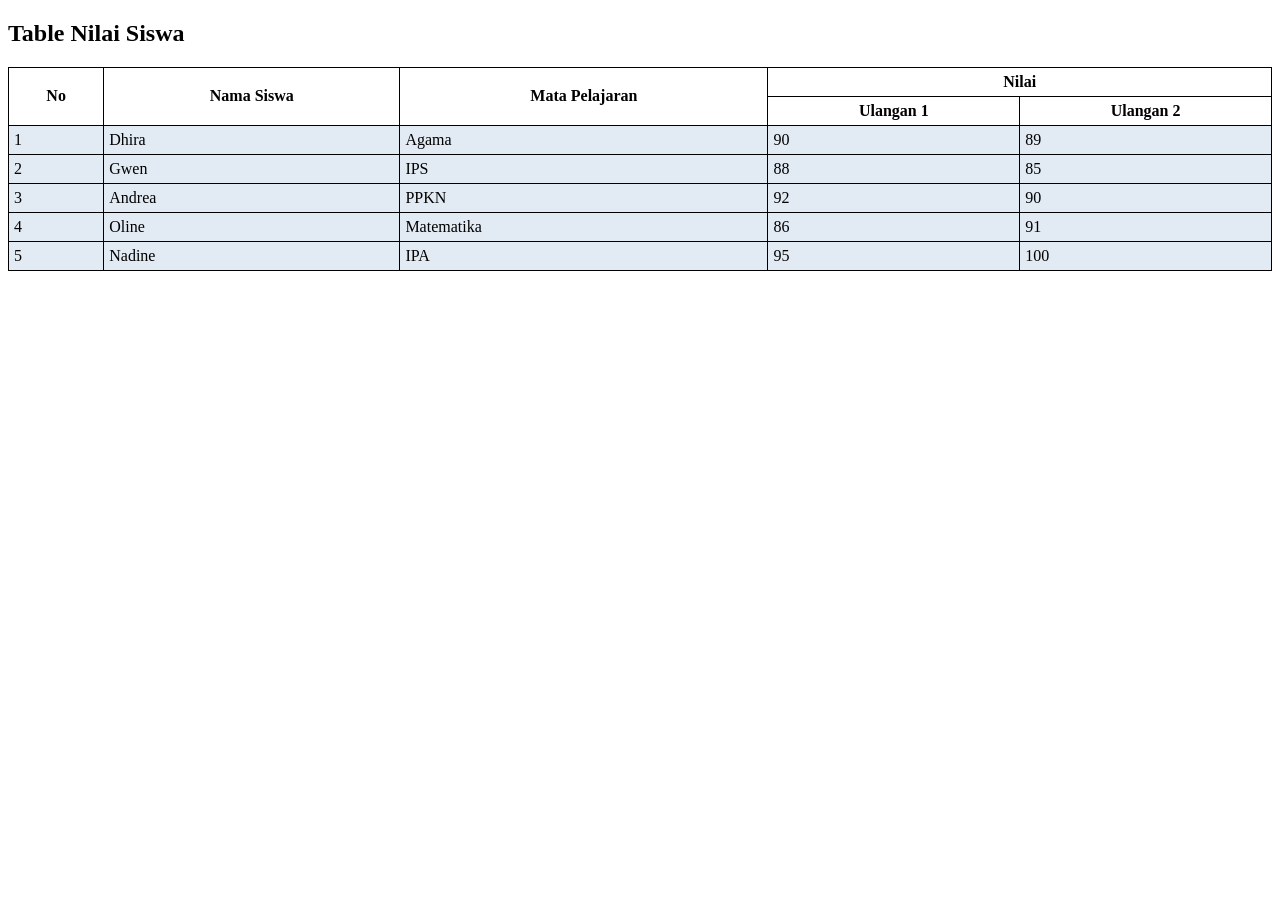
<file: gabungan_table.html>
<!DOCTYPE html>
<html>
    <head>
        <title>Table HTML dan CSS</title>
        <link rel="stylesheet" href="gabungan_table.css">
    </head>
    <body>
        <h2>Table Nilai Siswa</h2>
        <!--rowspan:mengabungkan baris
        colspan:kolom-->
        <table>
            <tr>
                <th rowspan="2">No</th>
                <th rowspan="2">Nama Siswa</th>
                <th rowspan="2">Mata Pelajaran</th>
                <th colspan="2">Nilai</th>
            </tr>
            <tr>
            <th>Ulangan 1</th>
            <th>Ulangan 2</th>
            </tr>
<tr>
                <td>1</td>
                <td>Dhira</td>
                <td>Agama</td>
                <td>90</td>
                <td>89</td>
            </tr>
            <tr>
                <td>2</td>
                <td>Gwen</td>
                <td>IPS</td>
                <td>88</td>
                <td>85</td>
            </tr>
            <tr>
                <td>3</td>
                <td>Andrea</td>
                <td>PPKN</td>
                <td>92</td>
                <td>90</td>
            </tr>
            <tr>
                <td>4</td>
                <td>Oline</td>
                <td>Matematika</td>
                <td>86</td>
                <td>91</td>
            </tr>
            <tr>
                <td>5</td>
                <td>Nadine</td>
                <td>IPA</td>
                <td>95</td>
                <td>100</td>
        </table>
    </body>
</html>
</file>
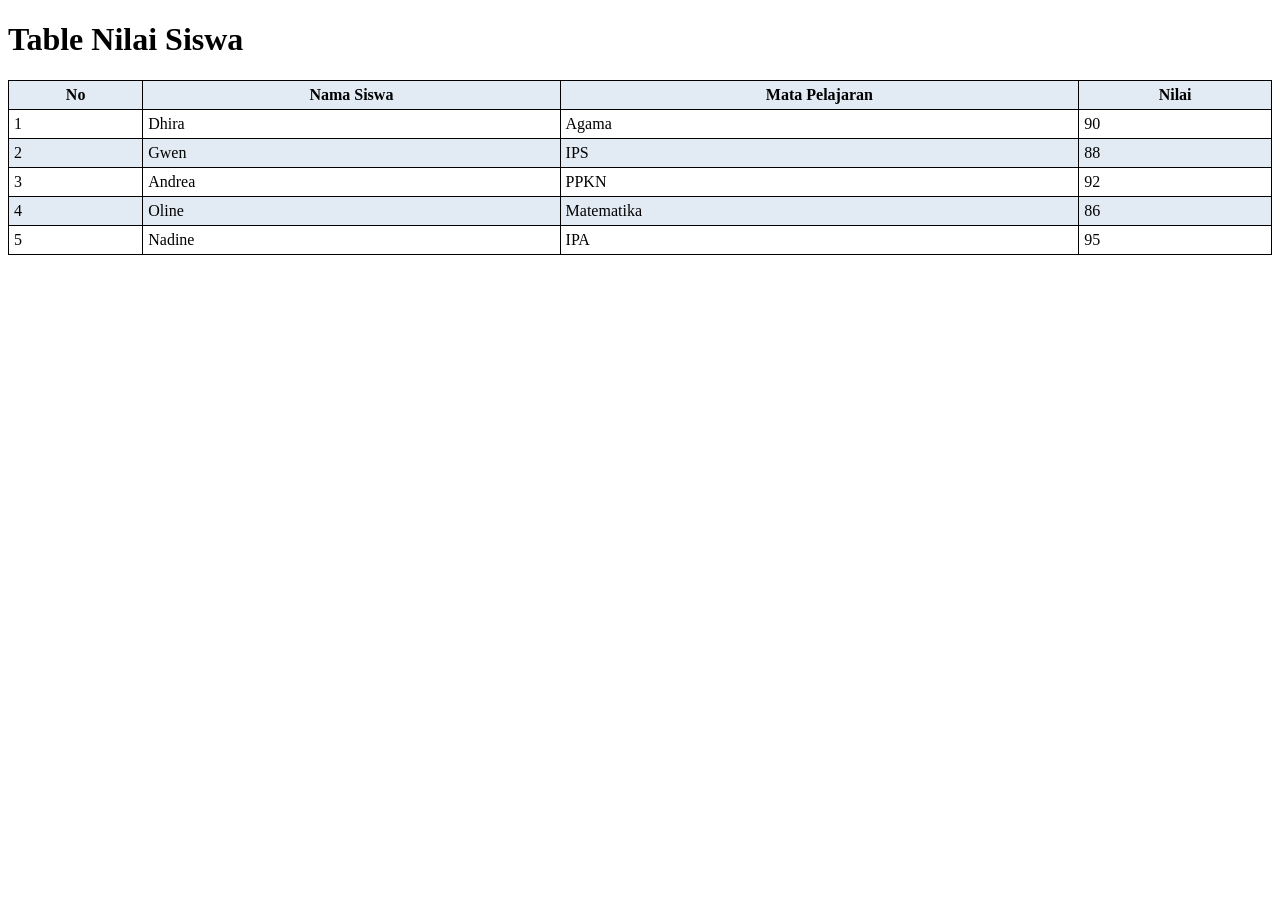
<file: perkenalan_table.html>
<!DOCTYPE html>
<html>
    <head>
        <title>Table HTML dan CSS</title>
        <link rel="stylesheet" href="perkenalan_table.css">
    </head>
    <body>
        <h1>Table Nilai Siswa</h1>
        <table>
            <tr>
                <th>No</th>
                <th>Nama Siswa</th>
                <th>Mata Pelajaran</th>
                <th>Nilai</th>
            </tr>
            <tr>
                <td>1</td>
                <td>Dhira</td>
                <td>Agama</td>
                <td>90</td>
            </tr>
            <tr>
                <td>2</td>
                <td>Gwen</td>
                <td>IPS</td>
                <td>88</td>
            </tr>
            <tr>
                <td>3</td>
                <td>Andrea</td>
                <td>PPKN</td>
                <td>92</td>
            </tr>
            <tr>
                <td>4</td>
                <td>Oline</td>
                <td>Matematika</td>
                <td>86</td>
            </tr>
            <tr>
                <td>5</td>
                <td>Nadine</td>
                <td>IPA</td>
                <td>95</td>
            </tr>
        </table>
    </body>
</html>
</file>
<file: gabungan_table.css>
table, th, td{
    border: 1px solid black;
}

table{
    border-collapse: collapse;
    width: 100%;
}

th,td{
    padding: 5px;
}

th{
 background-color: white ;
}


tr{
    background-color:white ;
}

tr:nth-child(2){
    background-color: rgb(226, 234, 243) ;
}

td{
   background-color: rgb(226, 234, 243);
}

td:hover{
    background-color: rgb(215, 241, 203);
}

tr:hover{
    background-color: rgb(215, 241, 203);
}
</file>
<file: perkenalan_table.css>
table, th, td{
    border: 1px solid black;
}

table{
    border-collapse: collapse;
    width: 100%;
    background-color: rgb(226, 234, 243);
}

th,td{
    padding: 5px;
}

tr:nth-child(even){
    background-color: white;
}
tr:hover{
    background-color: rgb(215, 241, 203);
}

h1{
    font-family: "vanilla";
}
</file>
